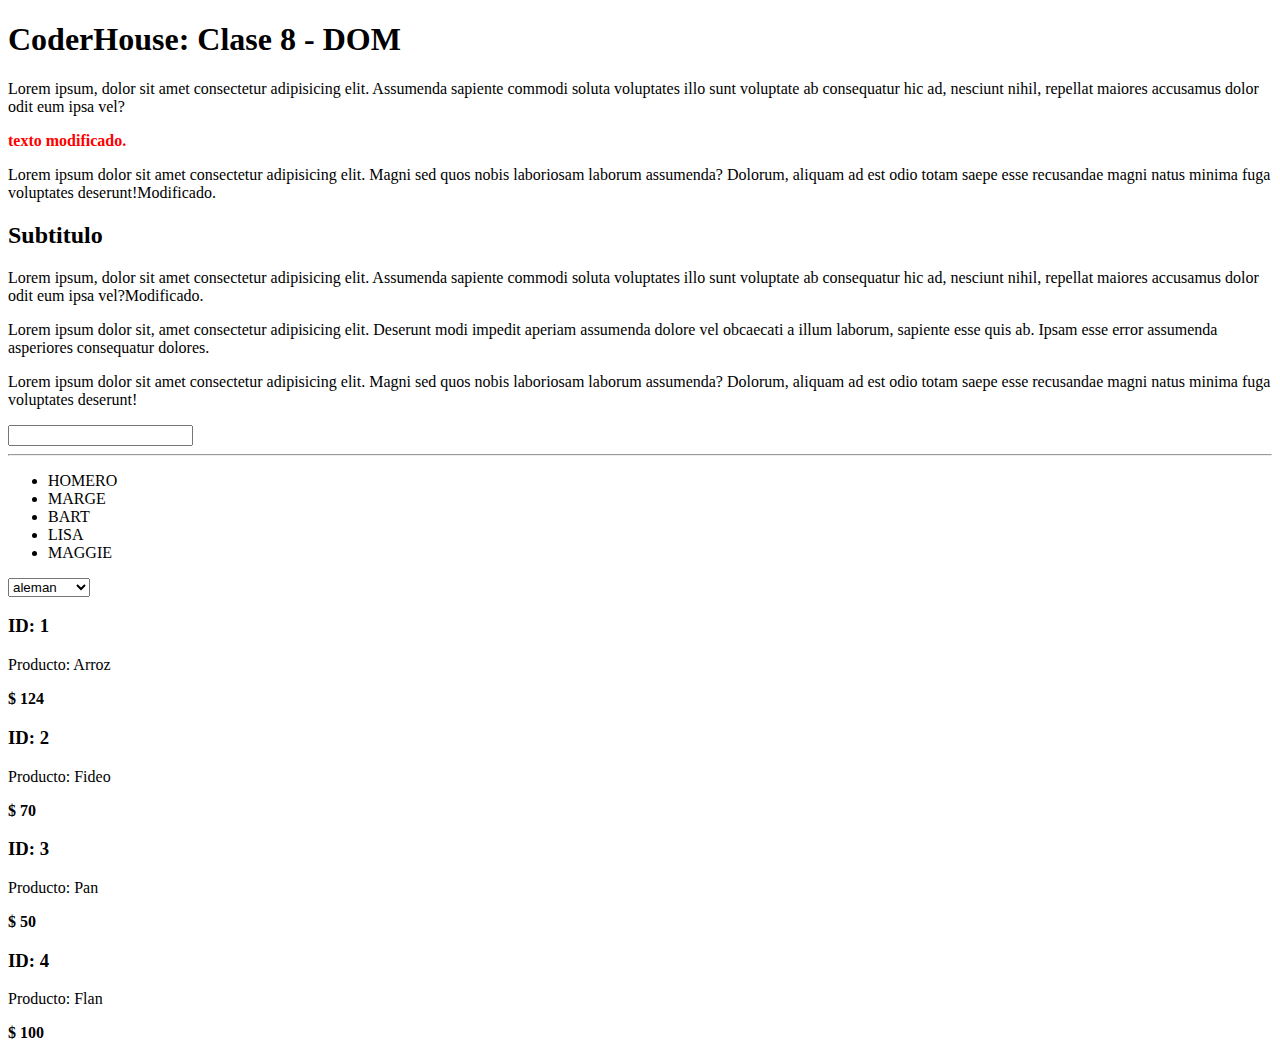
<file: index.html>
<!DOCTYPE html>
<html lang="en">
<head>
    <meta charset="UTF-8">
    <meta http-equiv="X-UA-Compatible" content="IE=edge">
    <meta name="viewport" content="width=device-width, initial-scale=1.0">
    <title>CoderHouse</title>
    <!-- CSS only -->
    <link href="https://cdn.jsdelivr.net/npm/bootstrap@5.2.3/dist/css/bootstrap.min.css" rel="stylesheet" integrity="sha384-rbsA2VBKQhggwzxH7pPCaAqO46MgnOM80zW1RWuH61DGLwZJEdK2Kadq2F9CUG65" crossorigin="anonymous">
    <link rel="stylesheet" href="/main.css">
</head>
<body>
    <h1>CoderHouse: Clase 8 - DOM</h1>
    <div id="primerParrafo">
        <p>Lorem ipsum, dolor sit amet consectetur adipisicing elit. Assumenda sapiente commodi soluta voluptates illo sunt voluptate ab consequatur hic ad, nesciunt nihil, repellat maiores accusamus dolor odit eum ipsa vel?</p>
        <p class="targetParrafo">Lorem ipsum dolor sit, amet consectetur adipisicing elit. Deserunt modi impedit aperiam assumenda dolore vel obcaecati a illum laborum, sapiente esse quis ab. Ipsam esse error assumenda asperiores consequatur dolores.</p>
        <p class="targetParrafo">Lorem ipsum dolor sit amet consectetur adipisicing elit. Magni sed quos nobis laboriosam laborum assumenda? Dolorum, aliquam ad est odio totam saepe esse recusandae magni natus minima fuga voluptates deserunt!</p>
    </div>
    <h2>Subtitulo</h2>
    <div>
        <p class="targetParrafo">Lorem ipsum, dolor sit amet consectetur adipisicing elit. Assumenda sapiente commodi soluta voluptates illo sunt voluptate ab consequatur hic ad, nesciunt nihil, repellat maiores accusamus dolor odit eum ipsa vel?</p>
        <p>Lorem ipsum dolor sit, amet consectetur adipisicing elit. Deserunt modi impedit aperiam assumenda dolore vel obcaecati a illum laborum, sapiente esse quis ab. Ipsam esse error assumenda asperiores consequatur dolores.</p>
        <p>Lorem ipsum dolor sit amet consectetur adipisicing elit. Magni sed quos nobis laboriosam laborum assumenda? Dolorum, aliquam ad est odio totam saepe esse recusandae magni natus minima fuga voluptates deserunt!</p>
    </div>

    <input type="text" name="nombre" id="inputNombre">
    
    <hr>

    <ul id="personas">

    </ul>

    <select id="miSelect" class="form-select" aria-label="Default select example">
        
    </select>
    
    <!-- JavaScript Bundle with Popper -->
    <script src="https://cdn.jsdelivr.net/npm/bootstrap@5.2.3/dist/js/bootstrap.bundle.min.js" integrity="sha384-kenU1KFdBIe4zVF0s0G1M5b4hcpxyD9F7jL+jjXkk+Q2h455rYXK/7HAuoJl+0I4" crossorigin="anonymous"></script>
    <script src="/js/index.js"></script>
</body>
</html>
</file>
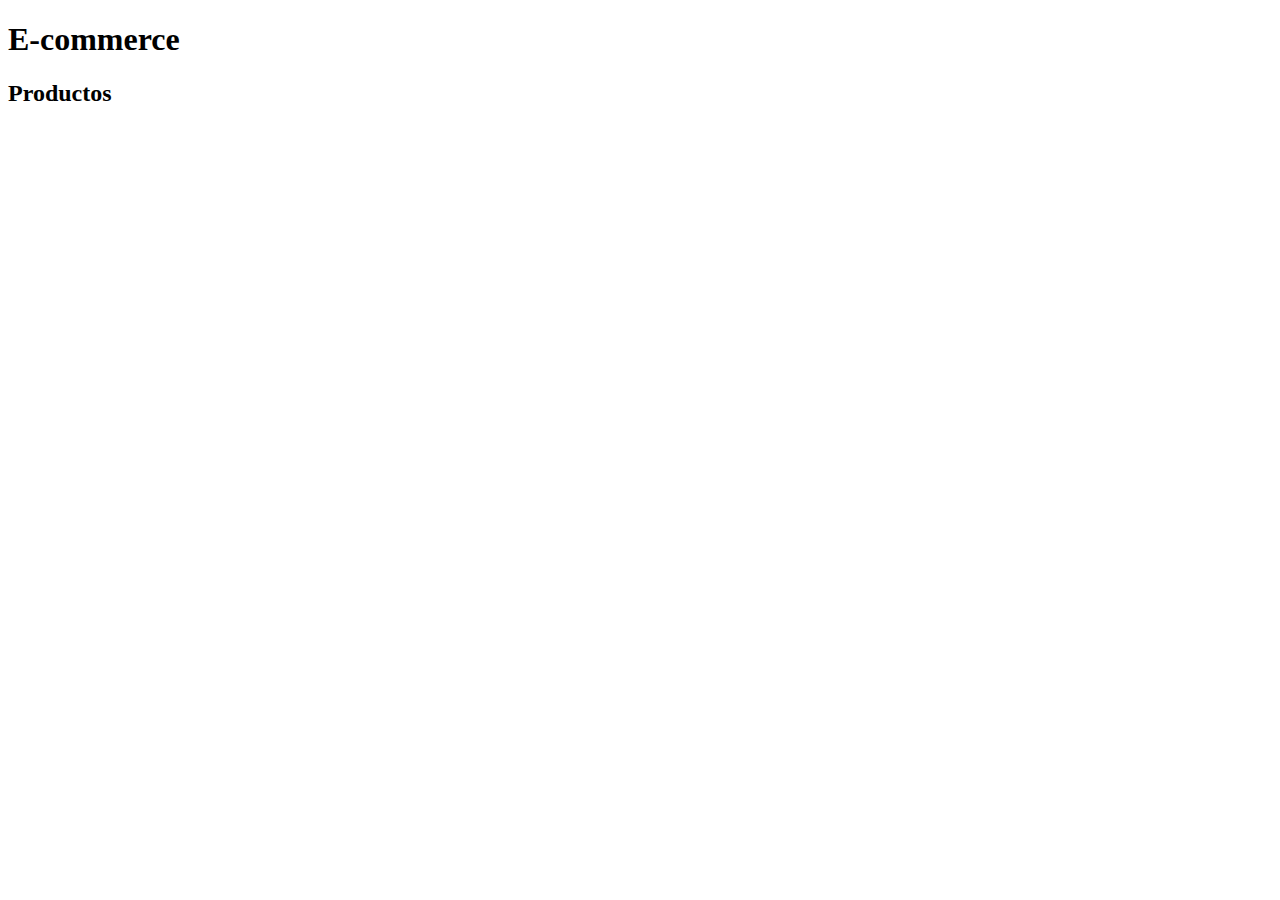
<file: index2.html>
<!DOCTYPE html>
<html lang="en">
<head>
    <meta charset="UTF-8">
    <meta http-equiv="X-UA-Compatible" content="IE=edge">
    <meta name="viewport" content="width=device-width, initial-scale=1.0">
    <title>After</title>
    <!-- CSS BOOTSTRAP -->
    <link href="https://cdn.jsdelivr.net/npm/bootstrap@5.2.2/dist/css/bootstrap.min.css" rel="stylesheet" integrity="sha384-Zenh87qX5JnK2Jl0vWa8Ck2rdkQ2Bzep5IDxbcnCeuOxjzrPF/et3URy9Bv1WTRi" crossorigin="anonymous">
    <!-- CSS PROPIO -->
    <link rel="stylesheet" href="style.css">
</head>
<body>
    <h1>E-commerce</h1>

    <h2>Productos</h2>

    <div id="padre-cards">
        
    </div>

    <!-- SCRIPT DE BOOTSTRAP -->
    <script src="https://cdn.jsdelivr.net/npm/bootstrap@5.2.2/dist/js/bootstrap.bundle.min.js" integrity="sha384-OERcA2EqjJCMA+/3y+gxIOqMEjwtxJY7qPCqsdltbNJuaOe923+mo//f6V8Qbsw3" crossorigin="anonymous"></script>
    <!-- SCRIPT PROPIO -->
    <script src="js/index.js"></script>
</body>
</html>
</file>
<file: main.css>
.red {
    color: red;
    font-weight: 800;
}
</file>
<file: style.css>
#padre-cards{
    display: grid;
    grid-template-columns: repeat(5, 1fr);
    gap: 1rem; 
    justify-items: center;
}

.card-hijo-bootstrap{
    cursor: pointer;
    width: 18rem;
    height: 24rem; /* 24rem */
    align-items: center;
    margin-top: 2rem;
    background-color: #eaeaea;
}

.card-hijo-bootstrap img{
    width: 15rem;
    height: 13rem; /* 13rem */
    margin-top: 1rem;
}

.card-hijo img{
    width: 20rem;
    height: 15rem;
}

.card-body{
    font-size: 12px; 
    text-align: start;
}
</file>
